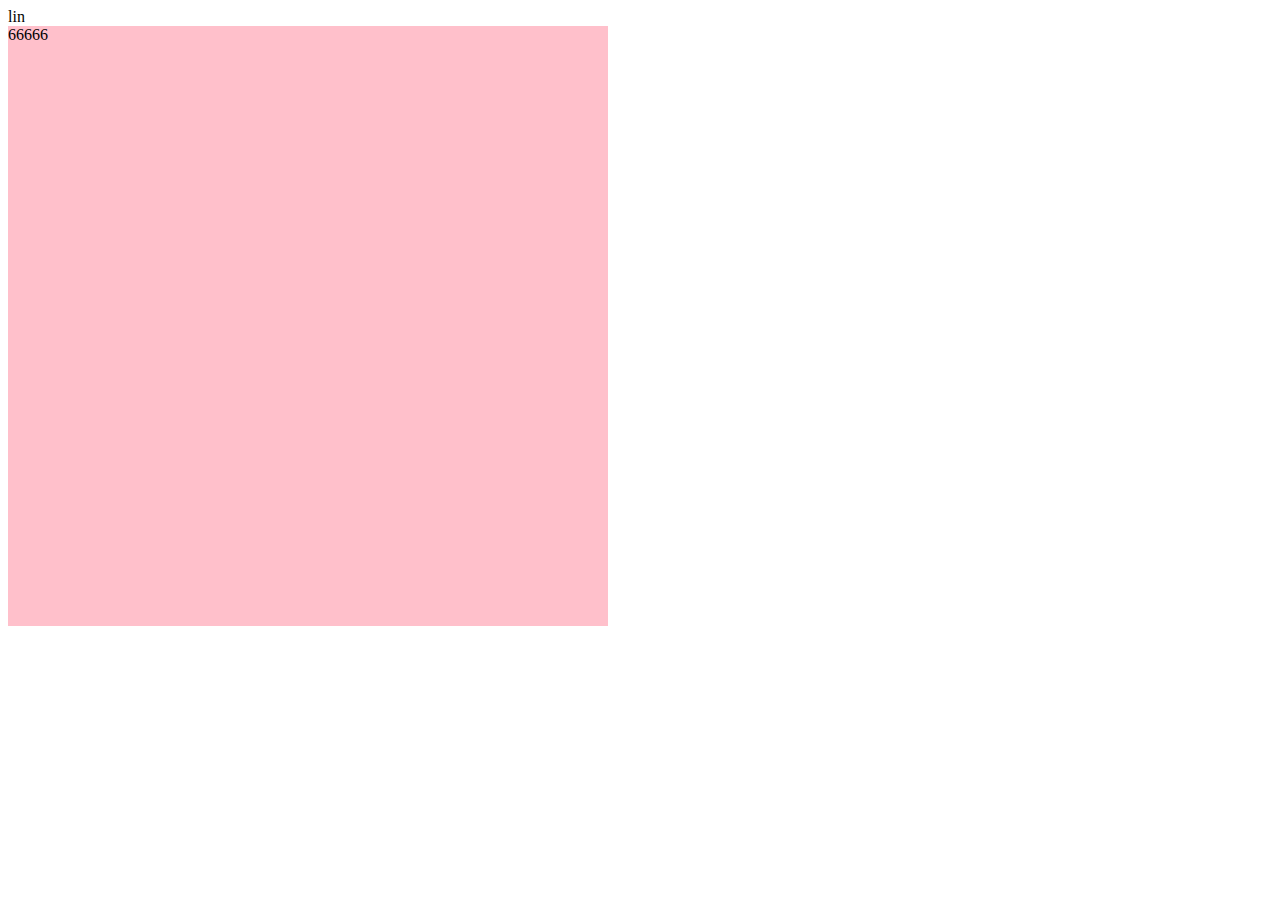
<file: index.html>
<!DOCTYPE html>
<html lang="en">

<head>
    <meta charset="UTF-8">
    <meta http-equiv="X-UA-Compatible" content="IE=edge">
    <meta name="viewport" content="width=device-width, initial-scale=1.0">
    <title>Document</title>
    lin
    <style>
        .box {
            width: 600px;
            height: 600px;
            background-color: pink;
        }
    </style>
</head>

<body>
    <div class="box">66666</div>
    <!-- <h1>master分支 修改</h1> -->
    <script>
        document.querySelector('.box').addEventListener('click', function () {
            alert('爱你')
        })
    </script>
</body>

</html>
</file>
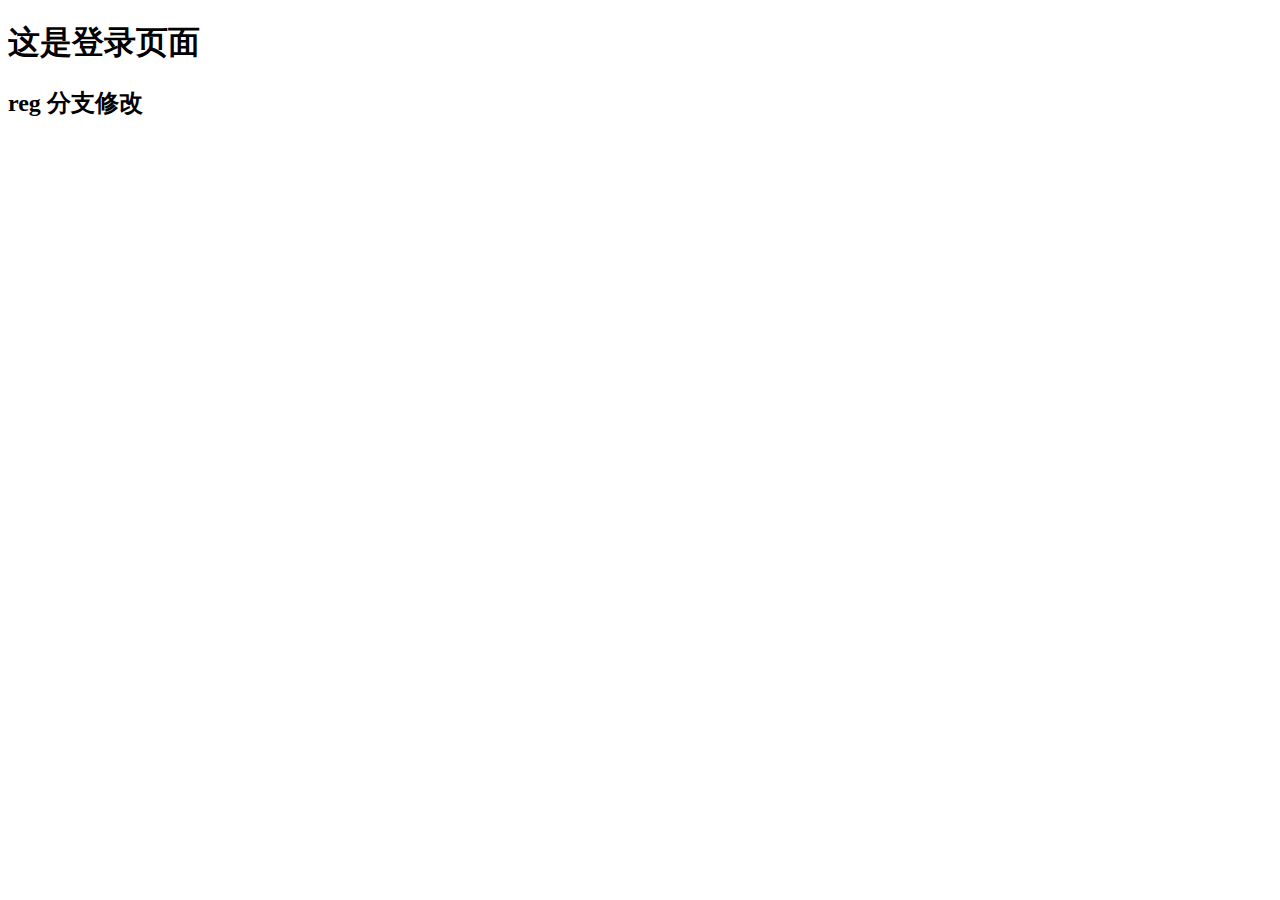
<file: login.html>
<!DOCTYPE html>
<html lang="en">

<head>
    <meta charset="UTF-8">
    <meta http-equiv="X-UA-Compatible" content="IE=edge">
    <meta name="viewport" content="width=device-width, initial-scale=1.0">
    <title>Document</title>
</head>

<body>
    <h1>
        这是登录页面
    </h1>
    <h2>reg 分支修改</h2>
</body>

</html>
</file>
